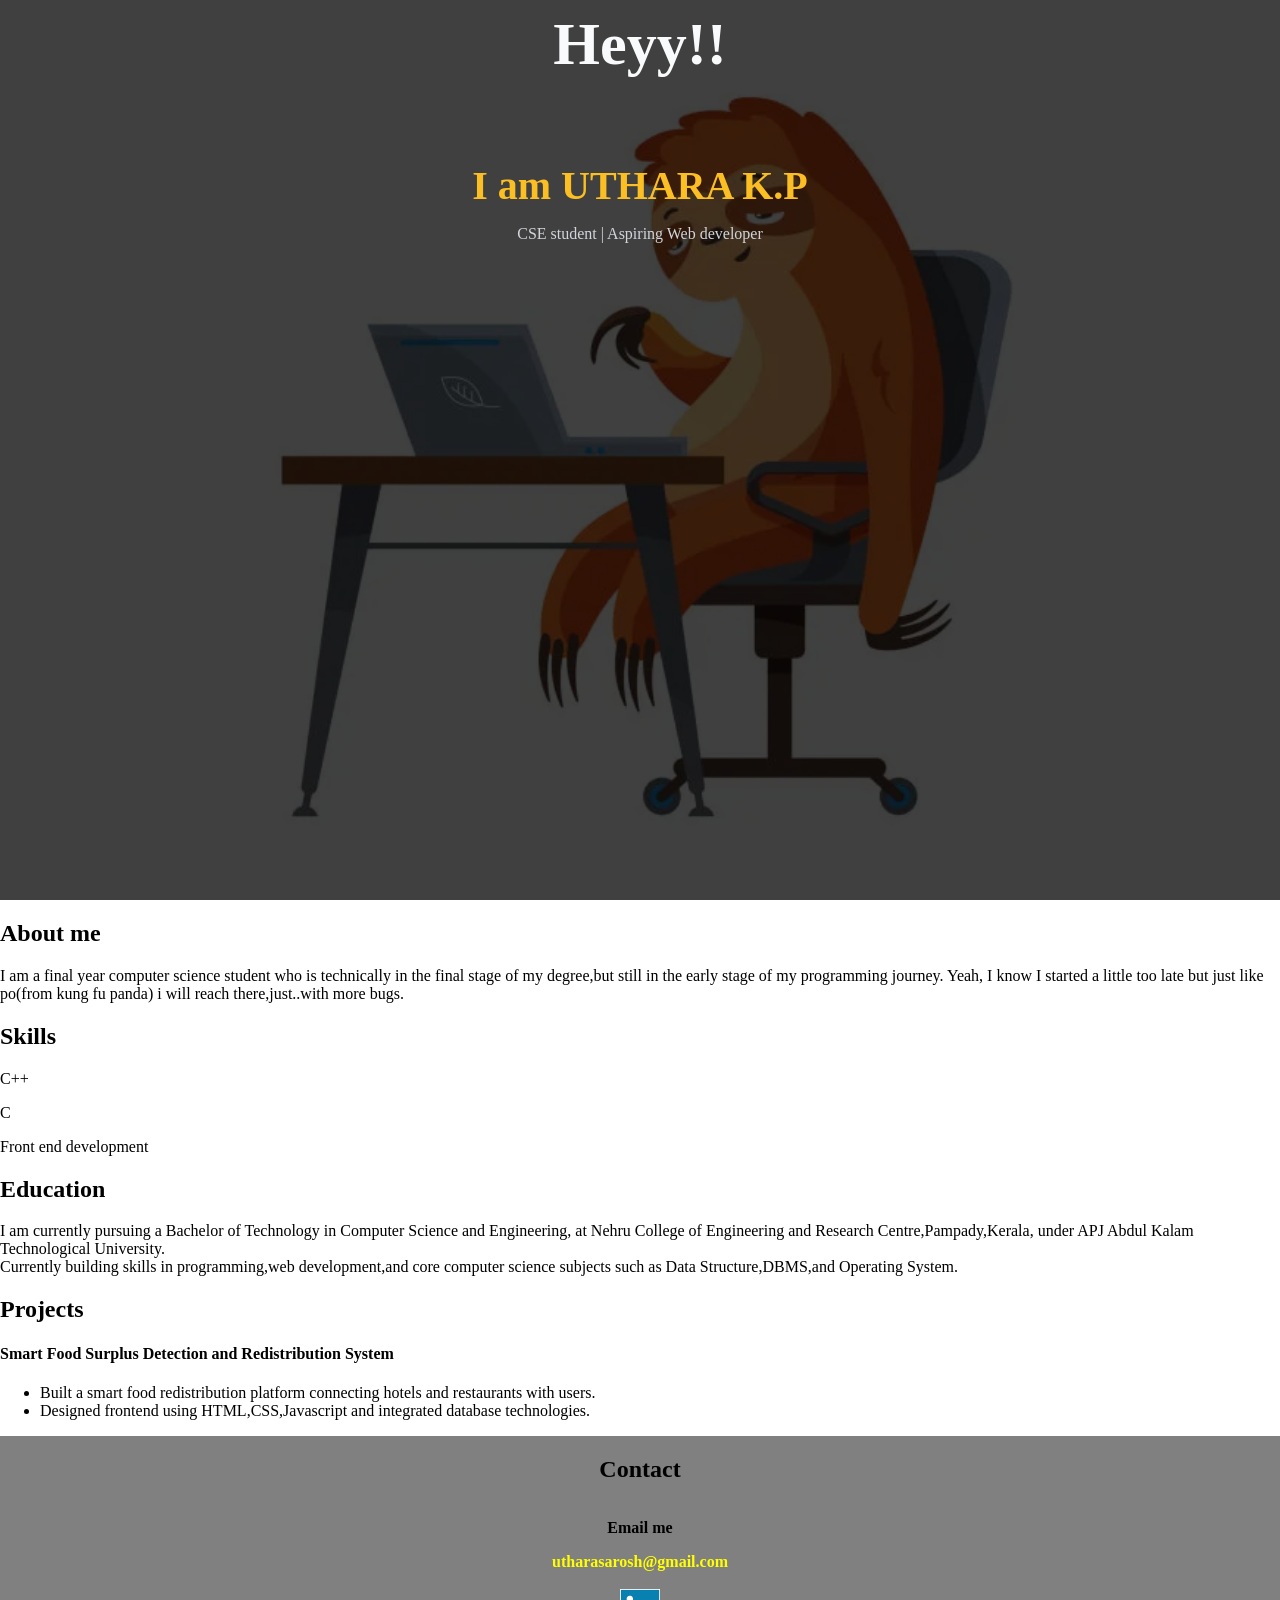
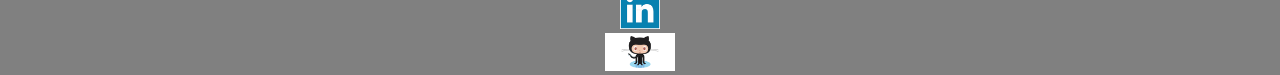
<file: index.html>
<!DOCTYPE html>
<html lang="en">
<head>
    <meta charset="UTF-8">
    <meta name="viewport" content="width=device-width, initial-scale=1.0">
    <title>Portfolio</title>
    <link rel="stylesheet" href="port.css">
</head>
<body>
    <header>
        <h4>UTHARA</h4>
        <div class="menu-container">
            <a href="#about">About</a>
            <a href="#education">Education</a>
            <a href="#projects">Project</a>
            <a href="#contact">Contact</a>
        </div>
      </header>
    <section id="sui">
        <div class="overlay">
            <h1 id="h1" style="color:#f8fafc;">Heyy!!</h1>
        <h2 id="h2" style="color: #fbbf24;">I am UTHARA K.P</h2>
        <P style="color: #d1d5db;">CSE student | Aspiring Web developer </P>
        </div>
    </section>
    <section id="about">
        <h1>About me</h1>
        <p>I am a final year computer science student who is technically in the final
            stage of my degree,but still in the early stage of my programming journey.
            Yeah, I know I started a little too late but just like po(from kung fu panda)
            i will reach there,just..with more bugs.
        </p>
        <h2>Skills</h2>
        <p>C++</p>
        <p>C</p>
        <p>Front end development</p>
    </section>
    <section id="education">
        <h1>Education</h1>
        <p>I am currently pursuing a Bachelor of Technology in Computer Science and Engineering,
            at Nehru College of Engineering and Research Centre,Pampady,Kerala, under APJ Abdul
            Kalam Technological University.<br>
            Currently building skills in programming,web development,and core computer science subjects such 
            as Data Structure,DBMS,and Operating System.
        </p>
    </section>
    <section id="projects">
        <h1>Projects</h1>
        <h4>Smart Food Surplus Detection and Redistribution System </h4>
        <ul>
            <li>Built a smart food redistribution platform connecting hotels and restaurants with users.</li>
            <li>Designed frontend using HTML,CSS,Javascript and integrated database technologies.</li>
        
        </ul>
    </section>
    <section id="contact">
        <h1>Contact</h1>
        <p><b>Email me<b></b></p>
        <a href="mailto:utharasarosh@gmail.com">utharasarosh@gmail.com</a>
        <br>
        <br>
         <div class="contain">
        <a href="https://www.linkedin.com/in/uthara-k-p-30aa58342/" target="_blank">
         <img src="images/linkedin.png" alt="LinkedIn" width="40">
        </a>
        <a href="https://www.github.com/utharakp" target="_blank">
        <img src="images/gitthub.png" alt="git hub" width="70">
        </a>
        </div>
    </section>
    <script src="port.js"></script>
</body>
</html>
</file>
<file: port.css>
html{
    scroll-behavior: smooth;
}
body{
    margin: 0;
}
header{
    background:rgba(0, 0,0,0.5);
    color: white;
    display: flex;
    justify-content: space-between;
    align-items: center;
    position: fixed;
    top: 0;
    left: 0;
    width: 100%;
    z-index: 1000;
    opacity: 0;
    transition: 0.3s;
}
#sui{
    height: 100vh;
    background-image: url(images/lazy.webp);
    background-size: contain;
    background-repeat: no-repeat;
    background-position: center;
    color: white;
}
#h1{
   margin-top: 10px; 
   font-size: 60px;
}
#h2{
    margin-bottom:0px ;
    font-size: 40px;
}
.overlay{
    height: 100%;
    display: flex;
    flex-direction: column;
    align-items:center;
    background: rgba(0,0,0,0.75);
}
.menu{
    cursor: pointer;

}
.menu div{
    width: 30px;
    height: 4px;
    background: white;
    margin: 5px 0;
    border-radius: 2px;
}
.menu-container{
    position: relative;
}
.menu-container a{
    text-decoration: none;
    color:white;
}
#contact{
    background: grey;
    display: flex;
    flex-direction: column;
    justify-content: space-between;
    align-items: center;
}
.contain{
    display: flex;
    align-items: center;
    justify-content: space-between;
    flex-direction: column;
}
#contact a{
    text-decoration: none;
    color:yellow;
}
section{
    scroll-margin-top: 70px;
}
@media(max-width:768px){
    #h1{
        font-size: 35px;
    }
    #h2{
        font-size: 25px;
    }
    .menu div{
        width: 25px;
        height: 3px;
    }
    header{
        padding: 10px;
    }
}
</file>
